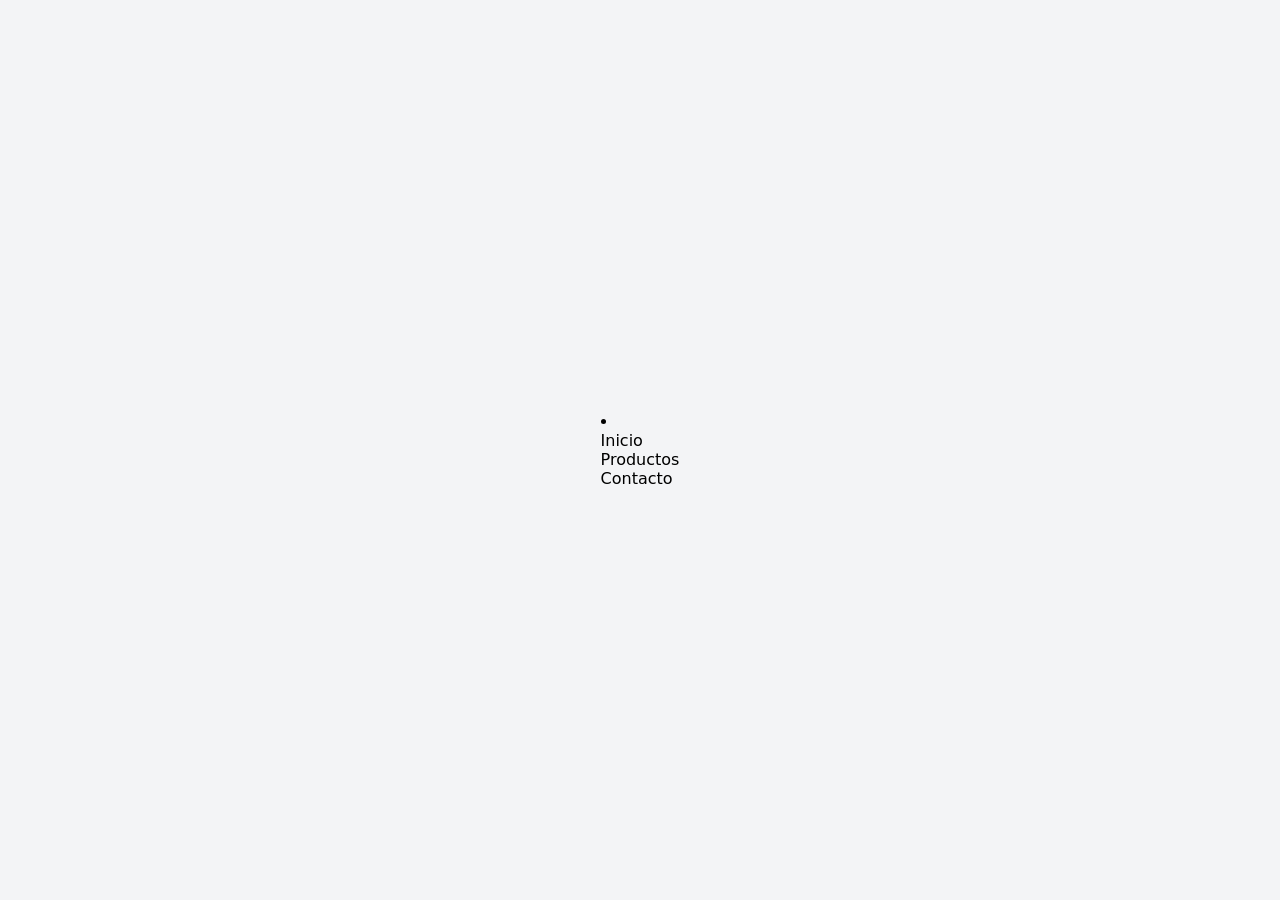
<file: index.html>
<!DOCTYPE html>
<html lang="en">
<head>
    <meta charset="UTF-8">
    <meta name="viewport" content="width=device-width, initial-scale=1.0">
    <title>GuirnaldasSalta</title>
    <link rel="stylesheet" href="style.css">
    <nav>
        <div>
            <li>
                <ol>Inicio</ol>
                <ol>Productos</ol>
                <ol>Contacto</ol>
            </li>
        </div>
    </nav>
</head>
<body>
    
</body>
</html>
</file>
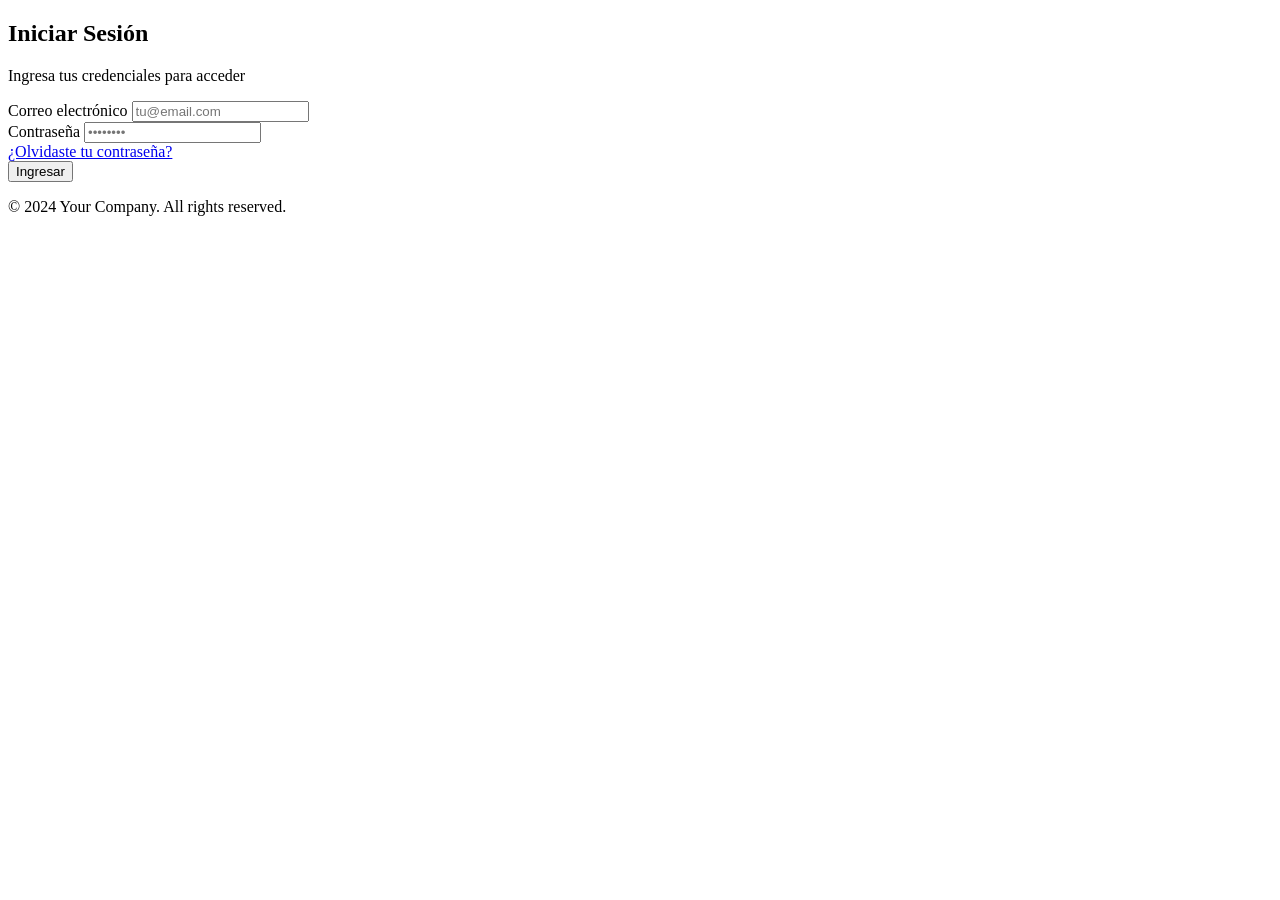
<file: login-form.html>
<!DOCTYPE html>
<html lang="en">
<head>
    <meta charset="UTF-8">
    <meta name="viewport" content="width=device-width, initial-scale=1.0">
    <title>Document</title>
</head>
<body>
    <div class="login-card">
    <h2>Iniciar Sesión</h2>
    <p class="subtitle">Ingresa tus credenciales para acceder</p>

    <form class="login-form">
      <div class="form-group">
        <label for="email">Correo electrónico</label>
        <input 
          type="email" 
          id="email" 
          name="email" 
          placeholder="tu@email.com" 
          required 
          autocomplete="email"
        >
      </div>

      <div class="form-group">
        <label for="password">Contraseña</label>
        <input 
          type="password" 
          id="password" 
          name="password" 
          placeholder="••••••••" 
          required 
          autocomplete="current-password"
        >
      </div>

      <div class="form-actions">
        <a href="#" class="forgot-password">¿Olvidaste tu contraseña?</a>
      </div>

      <button type="submit" class="btn-submit">Ingresar</button>
    </form>
  </div>    
</body>
<footer>
    <p>© 2024 Your Company. All rights reserved.</p>
</footer>
</html>
</file>
<file: style.css>
/* Reset básico y tipografía general */
* {
  box-sizing: border-box;
  margin: 0;
  padding: 0;
  font-family: system-ui, -apple-system, BlinkMacSystemFont, 'Segoe UI', Roboto, Helvetica, Arial, sans-serif;
}

body {
  min-height: 100vh;
  display: flex;
  justify-content: center;
  align-items: center;
  background-color: #f3f4f6;
  padding: 1rem;
}

/* Tarjeta contenedora del login */
.login-card {
  background-color: #ffffff;
  padding: 2.5rem;
  border-radius: 12px;
  box-shadow: 0 4px 20px rgba(0, 0, 0, 0.08);
  width: 100%;
  max-width: 400px;
}

.login-card h2 {
  font-size: 1.75rem;
  color: #111827;
  margin-bottom: 0.5rem;
  font-weight: 700;
}

.login-card .subtitle {
  font-size: 0.875rem;
  color: #6b7280;
  margin-bottom: 1.5rem;
}

/* Grupos de campos (etiqueta + input) */
.form-group {
  margin-bottom: 1.25rem;
  display: flex;
  flex-direction: column;
}

.form-group label {
  font-size: 0.875rem;
  font-weight: 600;
  color: #374151;
  margin-bottom: 0.375rem;
}

.form-group input {
  padding: 0.75rem 1rem;
  border: 1px solid #d1d5db;
  border-radius: 6px;
  font-size: 1rem;
  color: #1f2937;
  outline: none;
  transition: border-color 0.2s, box-shadow 0.2s;
}

/* Efecto al hacer clic o escribir en el input */
.form-group input:focus {
  border-color: #2563eb;
  box-shadow: 0 0 0 3px rgba(37, 99, 235, 0.15);
}

/* Acciones adicionales (ej: Olvidé mi contraseña) */
.form-actions {
  display: flex;
  justify-content: flex-end;
  margin-bottom: 1.5rem;
}

.forgot-password {
  font-size: 0.875rem;
  color: #2563eb;
  text-decoration: none;
}

.forgot-password:hover {
  text-decoration: underline;
}

/* Botón principal de envío */
.btn-submit {
  width: 100%;
  padding: 0.75rem;
  background-color: #2563eb;
  color: #ffffff;
  border: none;
  border-radius: 6px;
  font-size: 1rem;
  font-weight: 600;
  cursor: pointer;
  transition: background-color 0.2s;
}

.btn-submit:hover {
  background-color: #1d4ed8;
}
</file>
